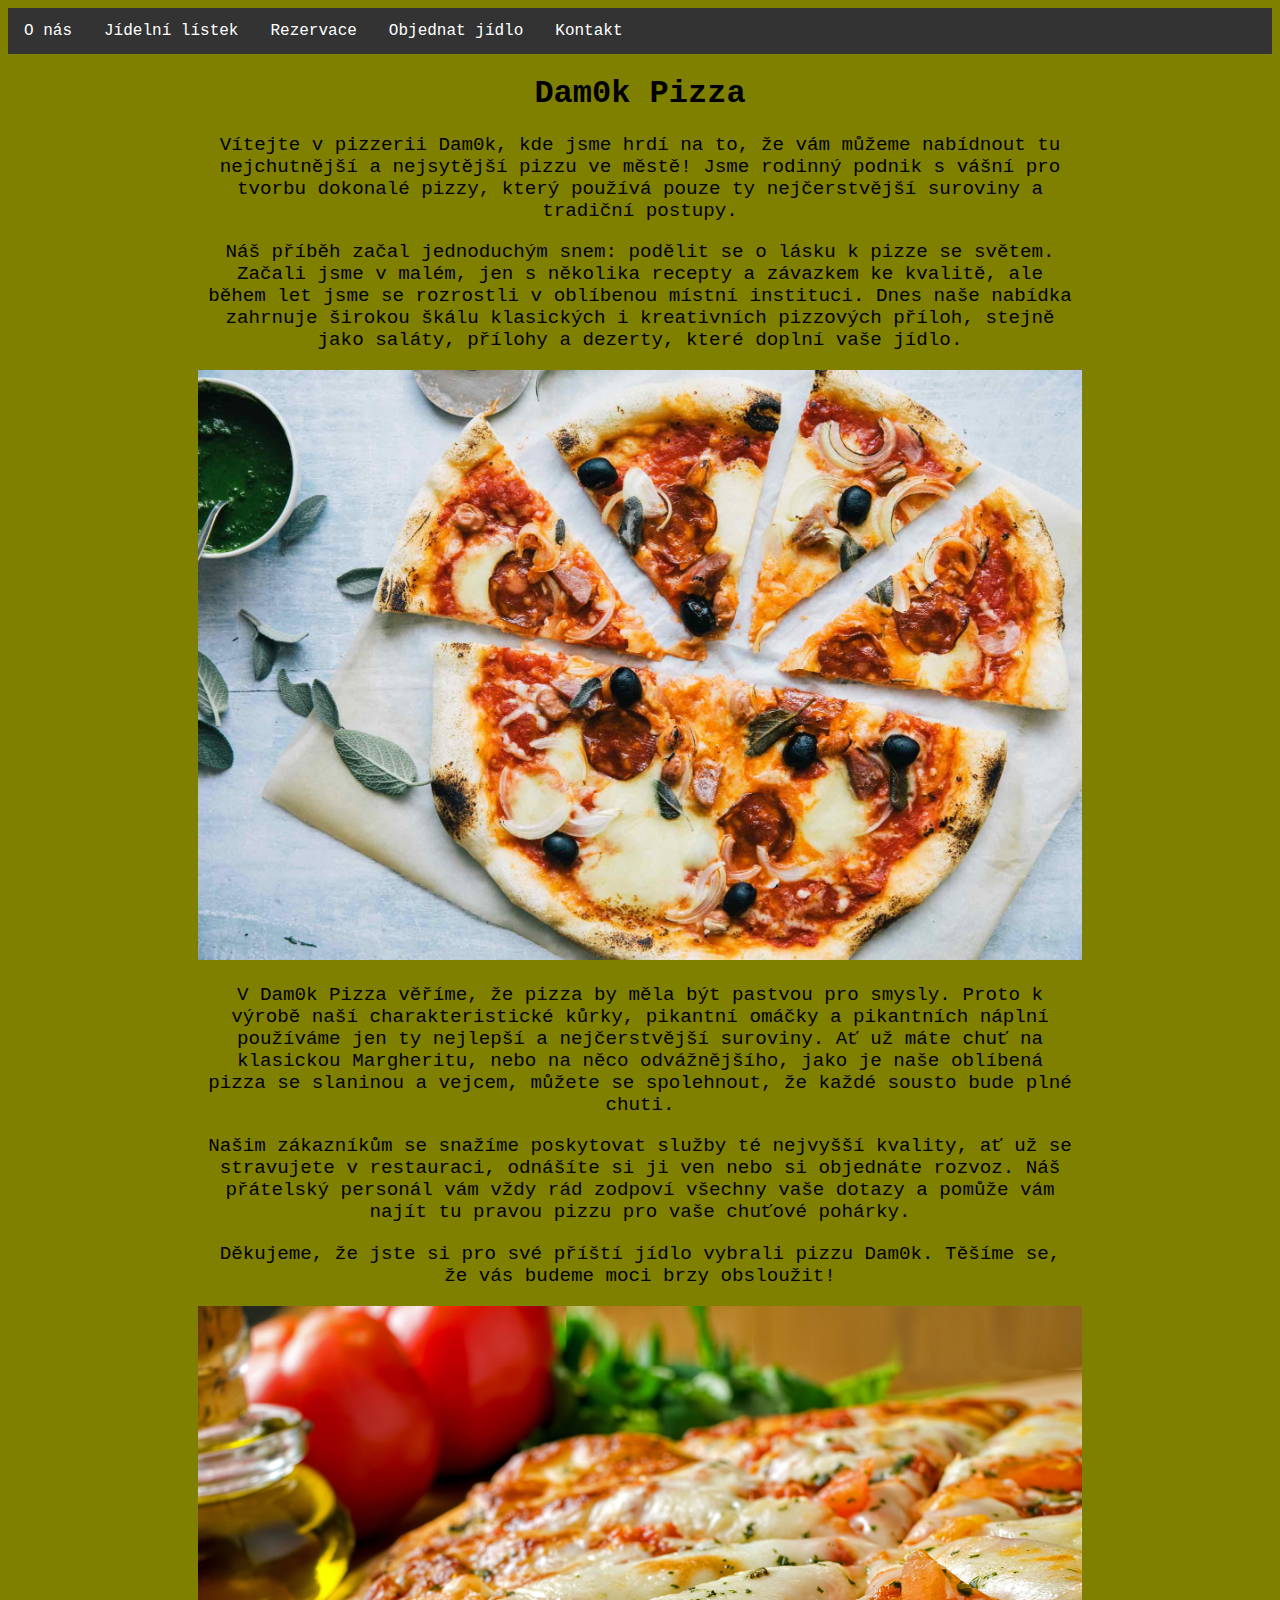
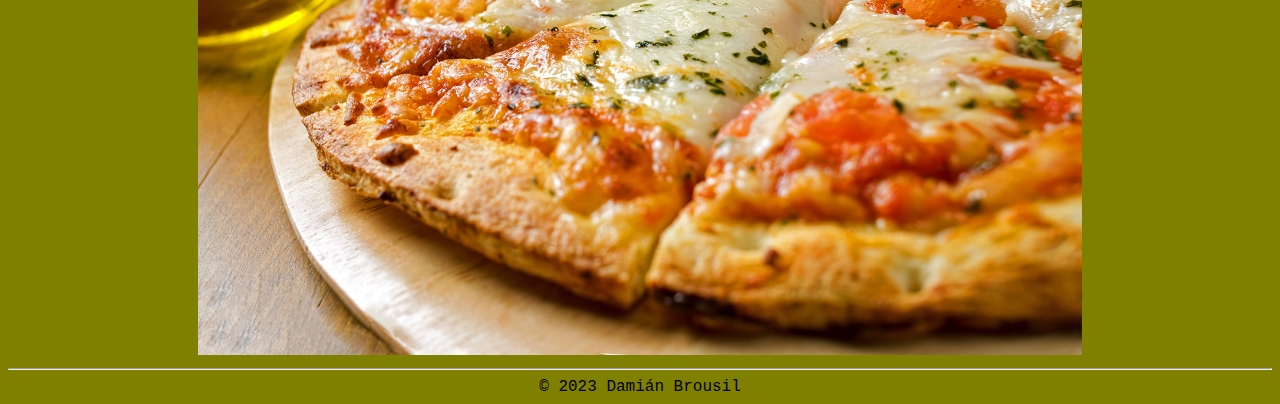
<file: index.html>
<!DOCTYPE html>
<html>

<head>
    <title>Dam0k Pizza</title>
    <link rel="stylesheet" type="text/css" href="style.css" />
    <meta charset="UTF-8">
</head>

<ul>
    <li><a href="index.html">O nás</a></li>
    <li><a href="listek.html">Jídelní lístek</a></li>
    <li><a href="rezervace.php">Rezervace</a></li>
    <li><a href="objednavka.html">Objednat jídlo</a></li>
    <li><a href="kontakt.html">Kontakt</a></li>
</ul>
<h1>Dam0k Pizza</h1>
<p>Vítejte v pizzerii Dam0k, kde jsme hrdí na to, že vám můžeme nabídnout tu nejchutnější a nejsytější pizzu ve městě!
    Jsme rodinný podnik s vášní pro tvorbu dokonalé pizzy, který používá pouze ty nejčerstvější suroviny a tradiční
    postupy.</p>
<p>Náš příběh začal jednoduchým snem: podělit se o lásku k pizze se světem. Začali jsme v malém, jen s několika recepty
    a závazkem ke kvalitě, ale během let jsme se rozrostli v oblíbenou místní instituci. Dnes naše nabídka zahrnuje
    širokou škálu klasických i kreativních pizzových příloh, stejně jako saláty, přílohy a dezerty, které doplní vaše
    jídlo.</p>
<img src="pizza2.jpeg">
<p>V Dam0k Pizza věříme, že pizza by měla být pastvou pro smysly. Proto k výrobě naší charakteristické kůrky, pikantní
    omáčky a pikantních náplní používáme jen ty nejlepší a nejčerstvější suroviny. Ať už máte chuť na klasickou
    Margheritu, nebo na něco odvážnějšího, jako je naše oblíbená pizza se slaninou a vejcem, můžete se spolehnout, že
    každé sousto bude plné chuti.</p>
<p>Našim zákazníkům se snažíme poskytovat služby té nejvyšší kvality, ať už se stravujete v restauraci, odnášíte si ji
    ven nebo si objednáte rozvoz. Náš přátelský personál vám vždy rád zodpoví všechny vaše dotazy a pomůže vám najít tu
    pravou pizzu pro vaše chuťové pohárky.
</p>
<p>Děkujeme, že jste si pro své příští jídlo vybrali pizzu Dam0k. Těšíme se, že vás budeme moci brzy obsloužit!</p>
<img src="pizza1.jpeg">
</body>

<footer>
    <hr>
    <a>© 2023 Damián Brousil</a>
</footer>

</html>
</file>
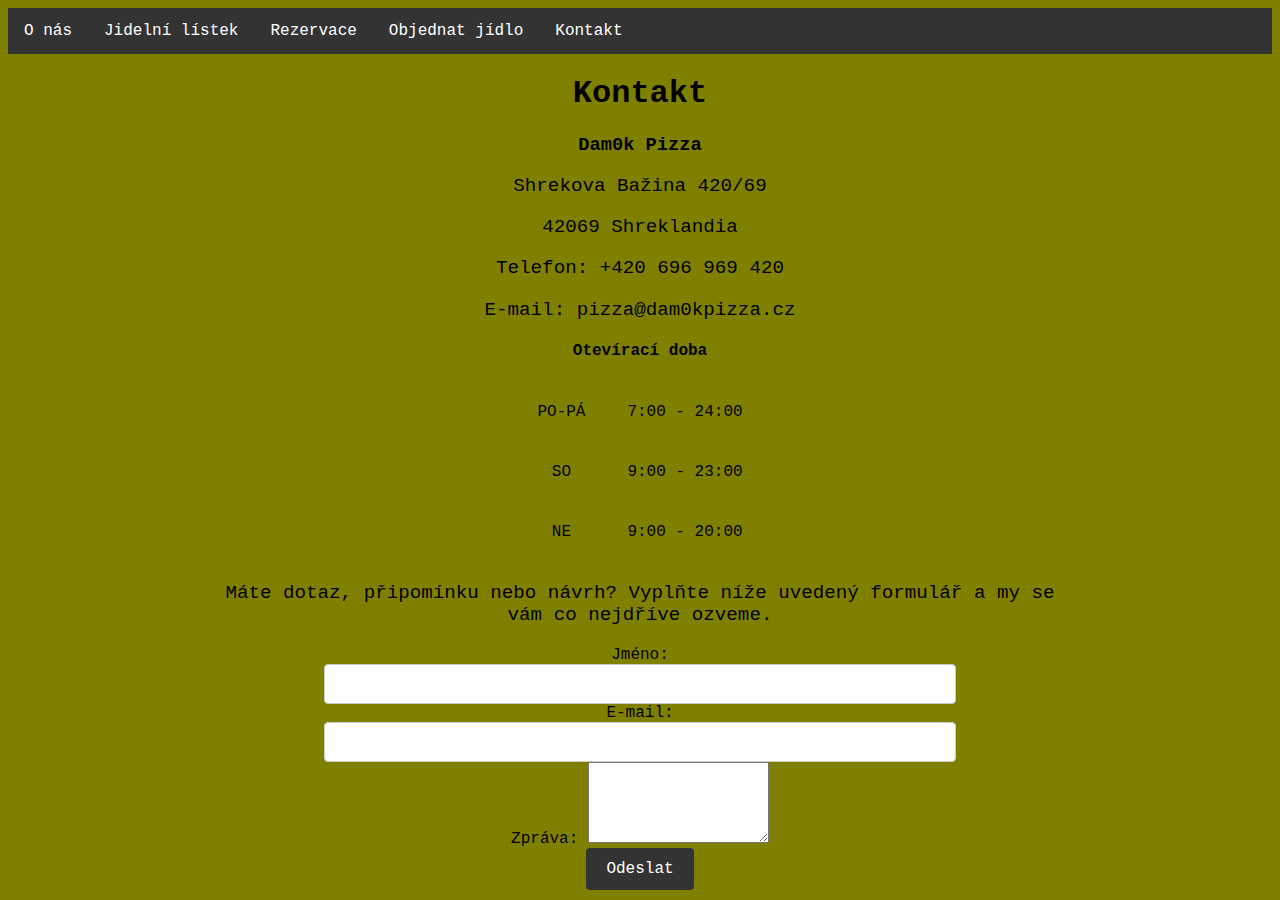
<file: kontakt.html>
<!DOCTYPE html>
<html>

<head>
    <title>Kontakt</title>
    <link rel="stylesheet" type="text/css" href="style.css" />
    <meta charset="UTF-8">
</head>

<body>
    <ul>
        <li><a href="index.html">O nás</a></li>
        <li><a href="listek.html">Jidelní lístek</a></li>
        <li><a href="rezervace.php">Rezervace</a></li>
        <li><a href="objednavka.html">Objednat jídlo</a></li>
        <li><a href="kontakt.html">Kontakt</a></li>
    </ul>
    <h1>Kontakt</h1>
    <h3>Dam0k Pizza</h3>
    <p>Shrekova Bažina 420/69</p>
    <p>42069 Shreklandia</p>
    <p>Telefon: +420 696 969 420</p>
    <p>E-mail: pizza@dam0kpizza.cz</p>
    <h4>Otevírací doba</h4>
    <table>
        <tr>
            <td>PO-PÁ</td>
            <td>7:00 - 24:00</td>
        </tr>
        <tr>
            <td>SO</td>
            <td>9:00 - 23:00</td>
        </tr>
        <tr>
            <td>NE</td>
            <td>9:00 - 20:00</td>
        </tr>
    </table>
    <p>Máte dotaz, připomínku nebo návrh? Vyplňte níže uvedený formulář a my se vám co nejdříve ozveme.</p>

    <form method="post">
        <label for="name">Jméno:</label>
        <input type="text" id="name" name="name" required>

        <label for="email">E-mail:</label>
        <input type="email" id="email" name="email" required>

        <label for="message">Zpráva:</label>
        <textarea id="message" name="message" rows="5" required></textarea><br>

        <input type="submit" value="Odeslat" name="submit">
    </form>
</body>

</html>
</file>
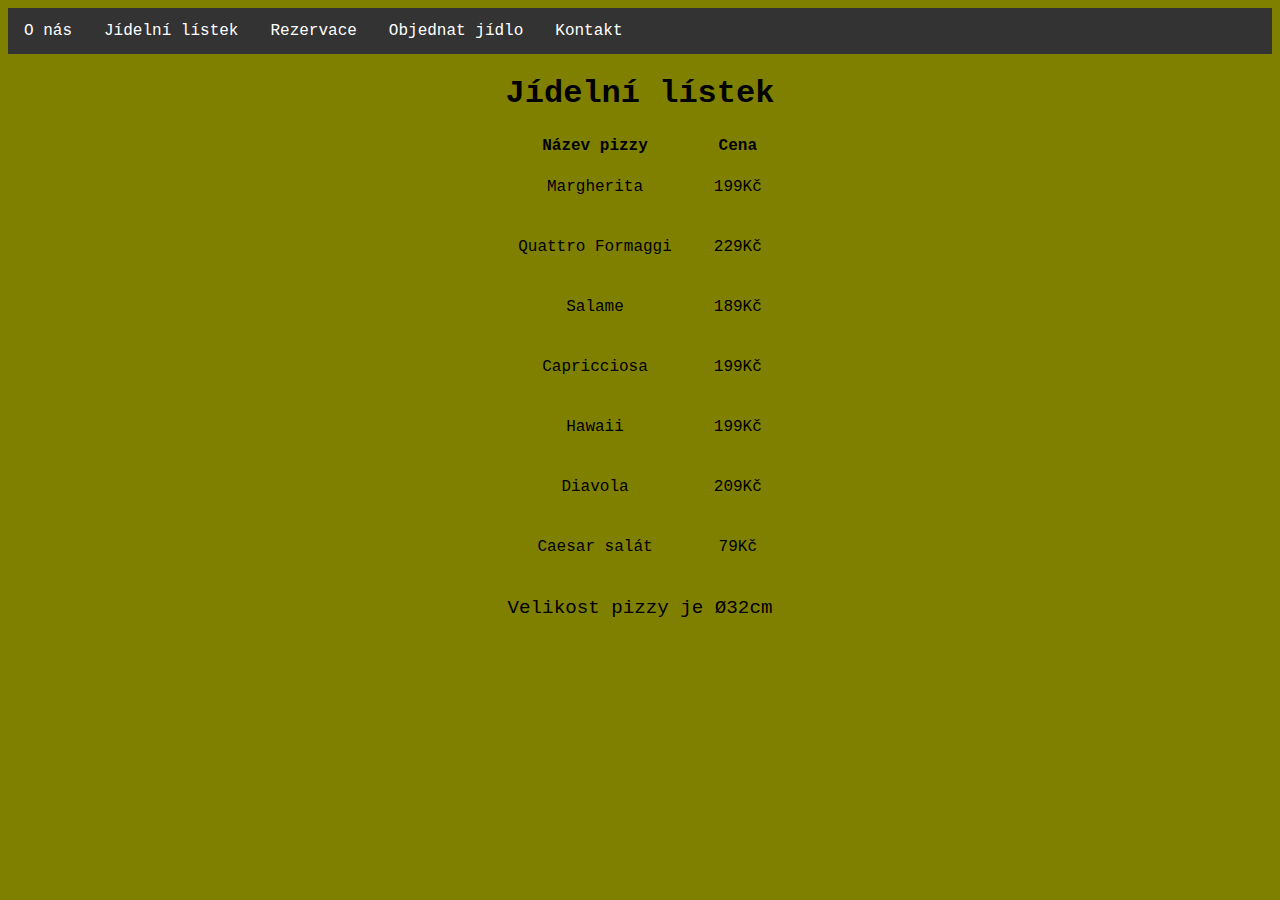
<file: listek.html>
<!DOCTYPE html>
<html>

<head>
    <title>Jídelní lístek</title>
    <link rel="stylesheet" type="text/css" href="style.css" />
    <meta charset="UTF-8">
</head>

<body>
    <ul>
        <li><a href="index.html">O nás</a></li>
        <li><a href="listek.html">Jídelní lístek</a></li>
        <li><a href="rezervace.php">Rezervace</a></li>
        <li><a href="objednavka.html">Objednat jídlo</a></li>
        <li><a href="kontakt.html">Kontakt</a></li>
    </ul>
    <h1>Jídelní lístek</h1>
    <table>
        <tr>
            <th>Název pizzy</th>
            <th>Cena</th>
        </tr>
        <tr>
            <td>Margherita</td>
            <td>199Kč</td>
        </tr>
        <tr>
            <td>Quattro Formaggi</td>
            <td>229Kč</td>
        </tr>
        <tr>
            <td>Salame</td>
            <td>189Kč</td>
        </tr>
        <tr>
            <td>Capricciosa</td>
            <td>199Kč</td>
        </tr>
        <tr>
            <td>Hawaii</td>
            <td>199Kč</td>
        </tr>
        <tr>
            <td>Diavola</td>
            <td>209Kč</td>
        </tr>
        <tr>
            <td>Caesar salát</td>
            <td>79Kč</td>
        </tr>
    </table>
    <p>Velikost pizzy je Ø32cm</p>
</body>

</html>
</file>
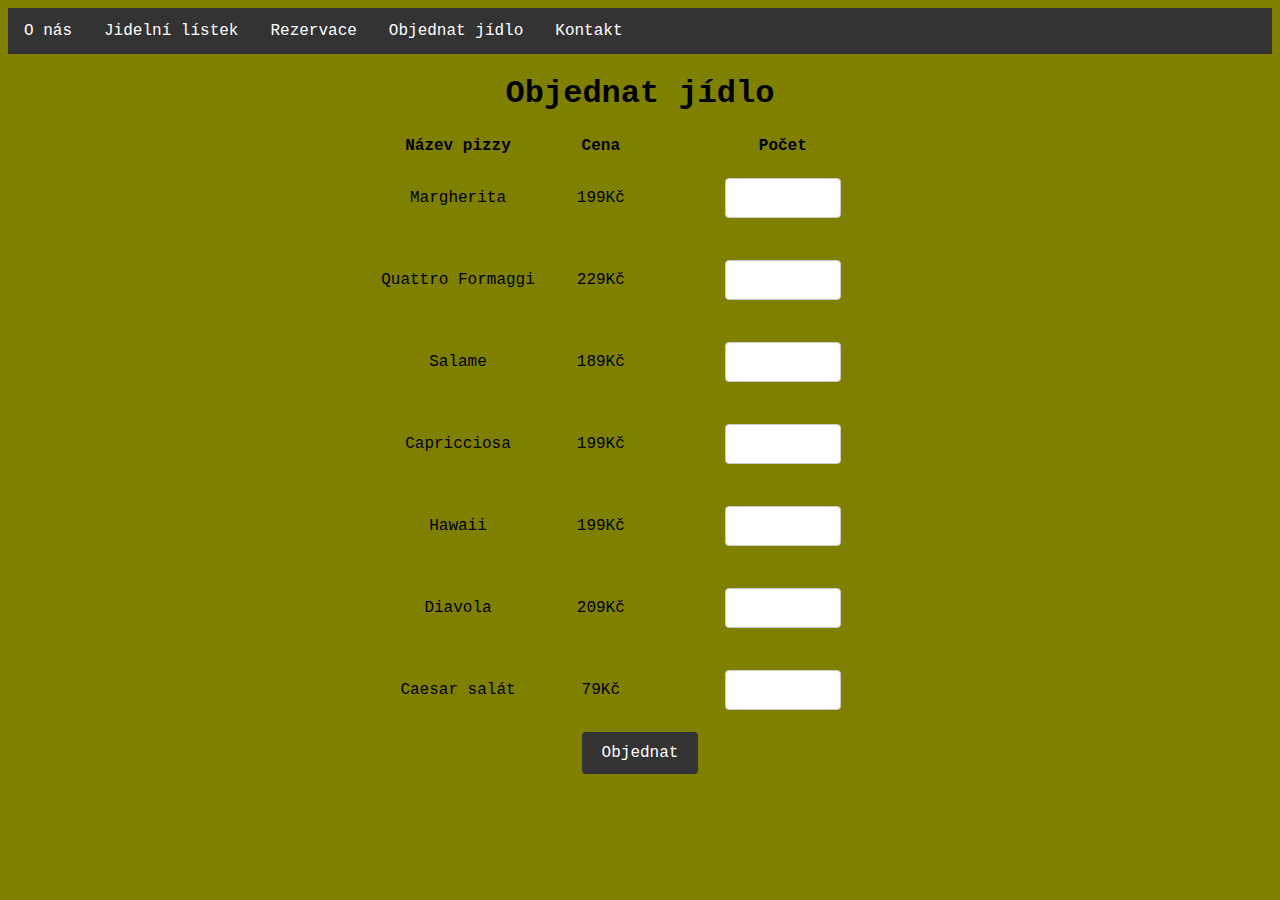
<file: objednavka.html>
<!DOCTYPE html>
<html>

<head>
    <title>Objednat jídlo</title>
    <link rel="stylesheet" type="text/css" href="style.css" />
    <meta charset="UTF-8">
</head>

<body>
    <ul>
        <li><a href="index.html">O nás</a></li>
        <li><a href="listek.html">Jidelní lístek</a></li>
        <li><a href="rezervace.php">Rezervace</a></li>
        <li><a href="objednavka.html">Objednat jídlo</a></li>
        <li><a href="kontakt.html">Kontakt</a></li>
    </ul>
    <h1>Objednat jídlo</h1>
    <table>
        <tr>
            <th>Název pizzy</th>
            <th>Cena</th>
            <th>Počet</th>
        </tr>
        <tr>
            <td>Margherita</td>
            <td>199Kč</td>
            <td><input type="number"></td>
        </tr>
        <tr>
            <td>Quattro Formaggi</td>
            <td>229Kč</td>
            <td><input type="number"></td>
        </tr>
        <tr>
            <td>Salame</td>
            <td>189Kč</td>
            <td><input type="number"></td>
        </tr>
        <tr>
            <td>Capricciosa</td>
            <td>199Kč</td>
            <td><input type="number"></td>
        </tr>
        <tr>
            <td>Hawaii</td>
            <td>199Kč</td>
            <td><input type="number"></td>
        </tr>
        <tr>
            <td>Diavola</td>
            <td>209Kč</td>
            <td><input type="number"></td>
        </tr>
        <tr>
            <td>Caesar salát</td>
            <td>79Kč</td>
            <td><input type="number"></td>
        </tr>
    </table>
    <input type="submit" value="Objednat" name="submit">
</body>

</html>
</file>
<file: style.css>
/* Navbar */
ul {
    list-style-type: none;
    margin: 0;
    padding: 0;
    overflow: hidden;
    background-color: #333;
}

li {
    float: left;
}

li a {
    display: block;
    color: white;
    text-align: center;
    padding: 14px 16px;
    text-decoration: none;
}

li a:hover {
    background-color: #111;
}

/* zbytek */
footer {
    text-align: center;
}

body {
    text-align: center;
    background-color: olive;
}

p {
    padding: 0px 200px 0px 200px;
    font-size: larger;
}

img {
    width: 70%;
    height: 70%;
}

td {
    padding: 20px;
}

table {
    margin: auto;
}

* {
    font-family: 'Courier New', Courier, monospace;
}

/* forms */
input[type="datetime-local"] {
    display: block;
    width: 50%;
    padding: 10px;
    border: 1px solid #ccc;
    border-radius: 4px;
    box-sizing: border-box;
    font-size: 16px;
    margin: auto;
}

input[type="number"] {
    display: block;
    width: 50%;
    padding: 10px;
    border: 1px solid #ccc;
    border-radius: 4px;
    box-sizing: border-box;
    font-size: 16px;
    margin: auto;
}

input[type="text"] {
    display: block;
    width: 50%;
    padding: 10px;
    border: 1px solid #ccc;
    border-radius: 4px;
    box-sizing: border-box;
    font-size: 16px;
    margin: auto;
}

input[type="email"] {
    display: block;
    width: 50%;
    padding: 10px;
    border: 1px solid #ccc;
    border-radius: 4px;
    box-sizing: border-box;
    font-size: 16px;
    margin: auto;
}

input[type="tel"] {
    display: block;
    width: 50%;
    padding: 10px;
    border: 1px solid #ccc;
    border-radius: 4px;
    box-sizing: border-box;
    font-size: 16px;
    margin: auto;
}

input[type="submit"] {
    background-color: #333;
    color: white;
    padding: 12px 20px;
    border: none;
    border-radius: 4px;
    cursor: pointer;
    font-size: 16px;
}

input[type="submit"]:hover {
    background-color: #111;
}
</file>
